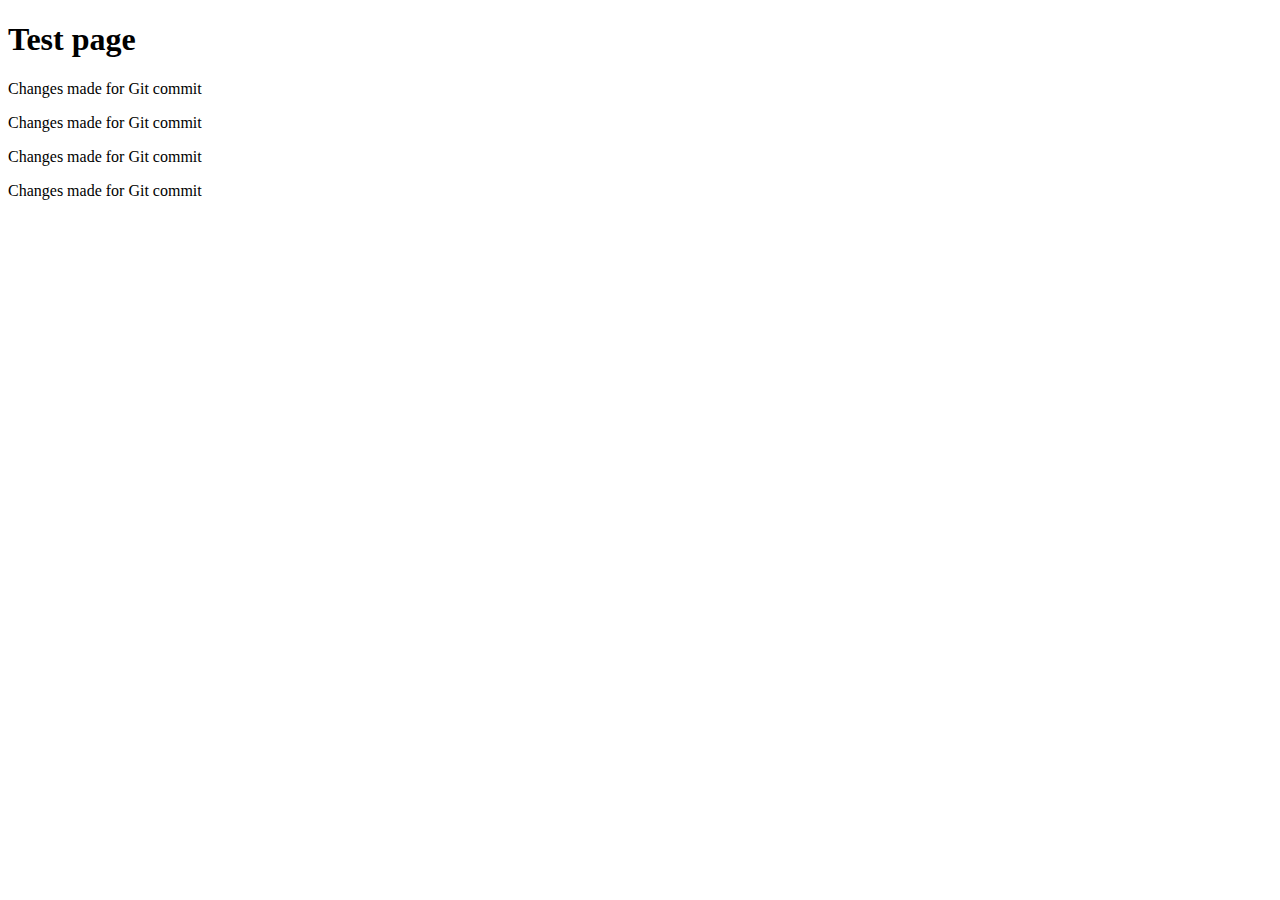
<file: about.html>
<!DOCTYPE html>
 <h1>Test page</h1>
 <Div>
 <p>
     Changes made for Git commit
 </p>
</Div>
<p>
    Changes made for Git commit
</p>
<p>
    Changes made for Git commit
</p>
<p>
    Changes made for Git commit
</p>
</file>
